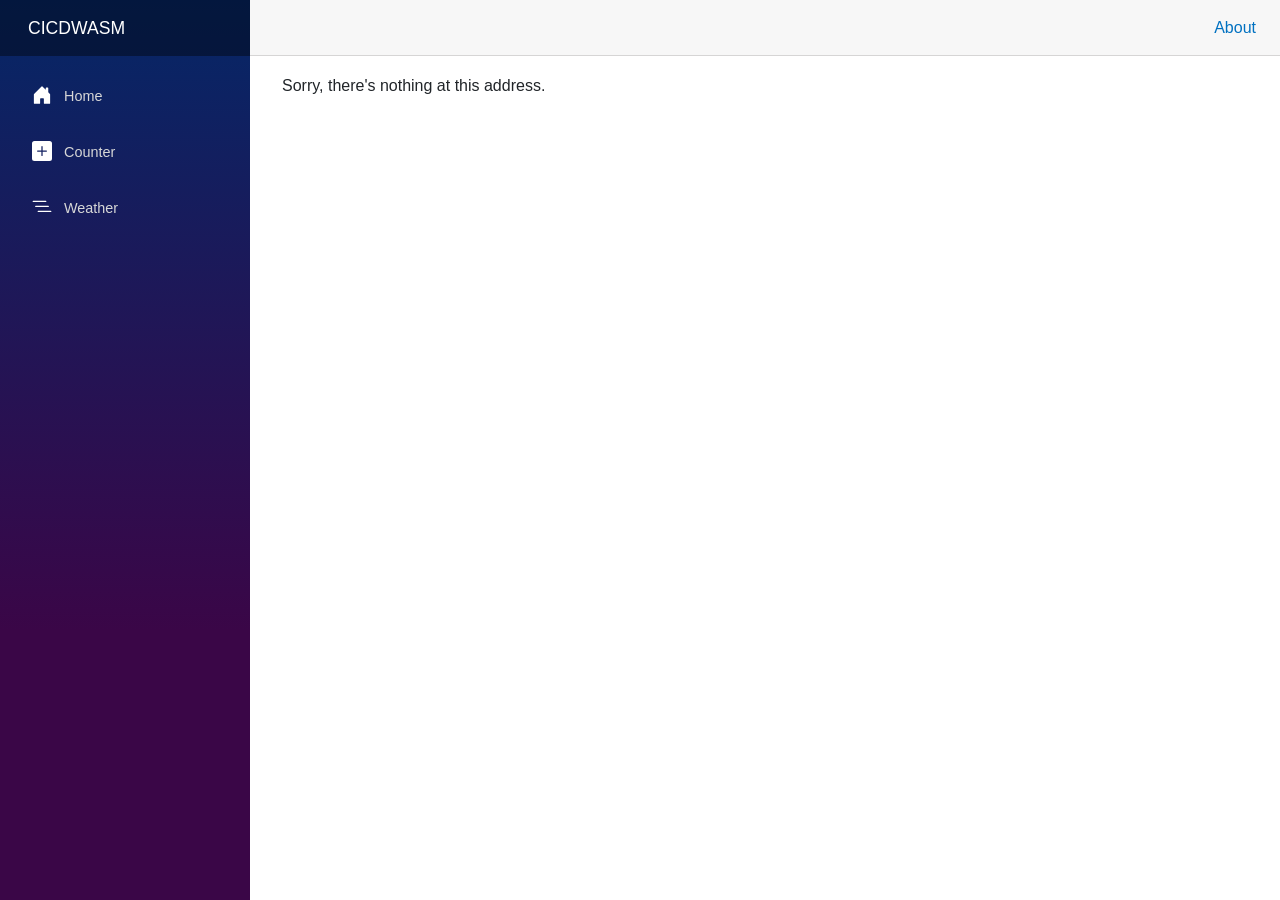
<file: CICDWASM/wwwroot/index.html>
<!DOCTYPE html>
<html lang="en">

<head>
    <meta charset="utf-8" />
    <meta name="viewport" content="width=device-width, initial-scale=1.0" />
    <title>CICDWASM</title>
    <base href="/" />
    <link rel="stylesheet" href="css/bootstrap/bootstrap.min.css" />
    <link rel="stylesheet" href="css/app.css" />
    <link rel="icon" type="image/png" href="favicon.png" />
    <link href="CICDWASM.styles.css" rel="stylesheet" />
</head>

<body>
    <div id="app">
        <svg class="loading-progress">
            <circle r="40%" cx="50%" cy="50%" />
            <circle r="40%" cx="50%" cy="50%" />
        </svg>
        <div class="loading-progress-text"></div>
    </div>

    <div id="blazor-error-ui">
        An unhandled error has occurred.
        <a href="" class="reload">Reload</a>
        <a class="dismiss">🗙</a>
    </div>
    <script src="_framework/blazor.webassembly.js"></script>
</body>

</html>
</file>
<file: CICDWASM/wwwroot/css/app.css>
html, body {
    font-family: 'Helvetica Neue', Helvetica, Arial, sans-serif;
}

h1:focus {
    outline: none;
}

a, .btn-link {
    color: #0071c1;
}

.btn-primary {
    color: #fff;
    background-color: #1b6ec2;
    border-color: #1861ac;
}

.btn:focus, .btn:active:focus, .btn-link.nav-link:focus, .form-control:focus, .form-check-input:focus {
  box-shadow: 0 0 0 0.1rem white, 0 0 0 0.25rem #258cfb;
}

.content {
    padding-top: 1.1rem;
}

.valid.modified:not([type=checkbox]) {
    outline: 1px solid #26b050;
}

.invalid {
    outline: 1px solid red;
}

.validation-message {
    color: red;
}

#blazor-error-ui {
    background: lightyellow;
    bottom: 0;
    box-shadow: 0 -1px 2px rgba(0, 0, 0, 0.2);
    display: none;
    left: 0;
    padding: 0.6rem 1.25rem 0.7rem 1.25rem;
    position: fixed;
    width: 100%;
    z-index: 1000;
}

    #blazor-error-ui .dismiss {
        cursor: pointer;
        position: absolute;
        right: 0.75rem;
        top: 0.5rem;
    }

.blazor-error-boundary {
    background: url([data-uri]) no-repeat 1rem/1.8rem, #b32121;
    padding: 1rem 1rem 1rem 3.7rem;
    color: white;
}

    .blazor-error-boundary::after {
        content: "An error has occurred."
    }

.loading-progress {
    position: relative;
    display: block;
    width: 8rem;
    height: 8rem;
    margin: 20vh auto 1rem auto;
}

    .loading-progress circle {
        fill: none;
        stroke: #e0e0e0;
        stroke-width: 0.6rem;
        transform-origin: 50% 50%;
        transform: rotate(-90deg);
    }

        .loading-progress circle:last-child {
            stroke: #1b6ec2;
            stroke-dasharray: calc(3.141 * var(--blazor-load-percentage, 0%) * 0.8), 500%;
            transition: stroke-dasharray 0.05s ease-in-out;
        }

.loading-progress-text {
    position: absolute;
    text-align: center;
    font-weight: bold;
    inset: calc(20vh + 3.25rem) 0 auto 0.2rem;
}

    .loading-progress-text:after {
        content: var(--blazor-load-percentage-text, "Loading");
    }

code {
    color: #c02d76;
}
</file>
